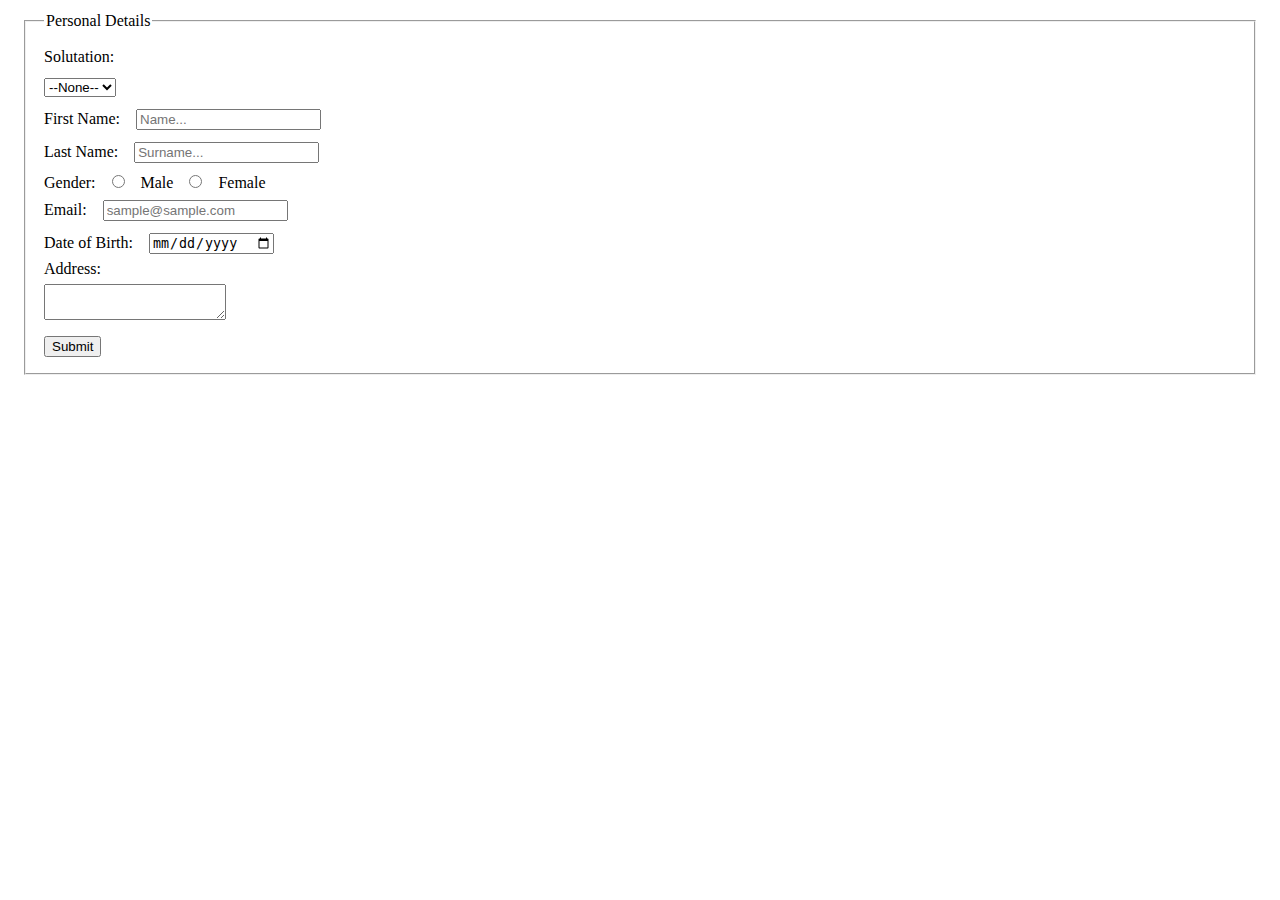
<file: index.html>
<!DOCTYPE html>
<html lang="en">
  <head>
    <meta charset="UTF-8" />
    <meta http-equiv="X-UA-Compatible" content="IE=edge" />
    <meta name="viewport" content="width=device-width, initial-scale=1.0" />
    <link rel="stylesheet" href="./style.css" />
    <title>Table Task</title>
  </head>
  <body>
    <form action="#">
      <fieldset>
        <legend>Personal Details</legend>
        <div>Solutation:</div>
        <select name="select" id="select-solutation">
          <option value="none">--None--</option>
          <option value="miss">Ms</option>
          <option value="missis">Mrs</option>
          <option value="mister">Mr</option></select
        ><br />
        <label for="first-name">First Name:</label>
        <input type="text" placeholder="Name..." /><br />
        <label for="last-name">Last Name:</label>
        <input type="text" placeholder="Surname..." /><br />
        <label for="gender-choose">Gender:</label>
        <input type="radio" name="gender-selection" />
        <label for="male">Male</label>
        <input type="radio" name="gender-selection" />
        <label for="female">Female</label><br />
        <label for="email">Email:</label>
        <input type="email" placeholder="sample@sample.com" /><br />
        <label for="dob">Date of Birth:</label>
        <input type="date" /><br />
        <label for="user-address">Address:</label><br />
        <textarea name="address" id="user-address"></textarea><br />
        <input type="submit" />
      </fieldset>
    </form>
  </body>
</html>
</file>
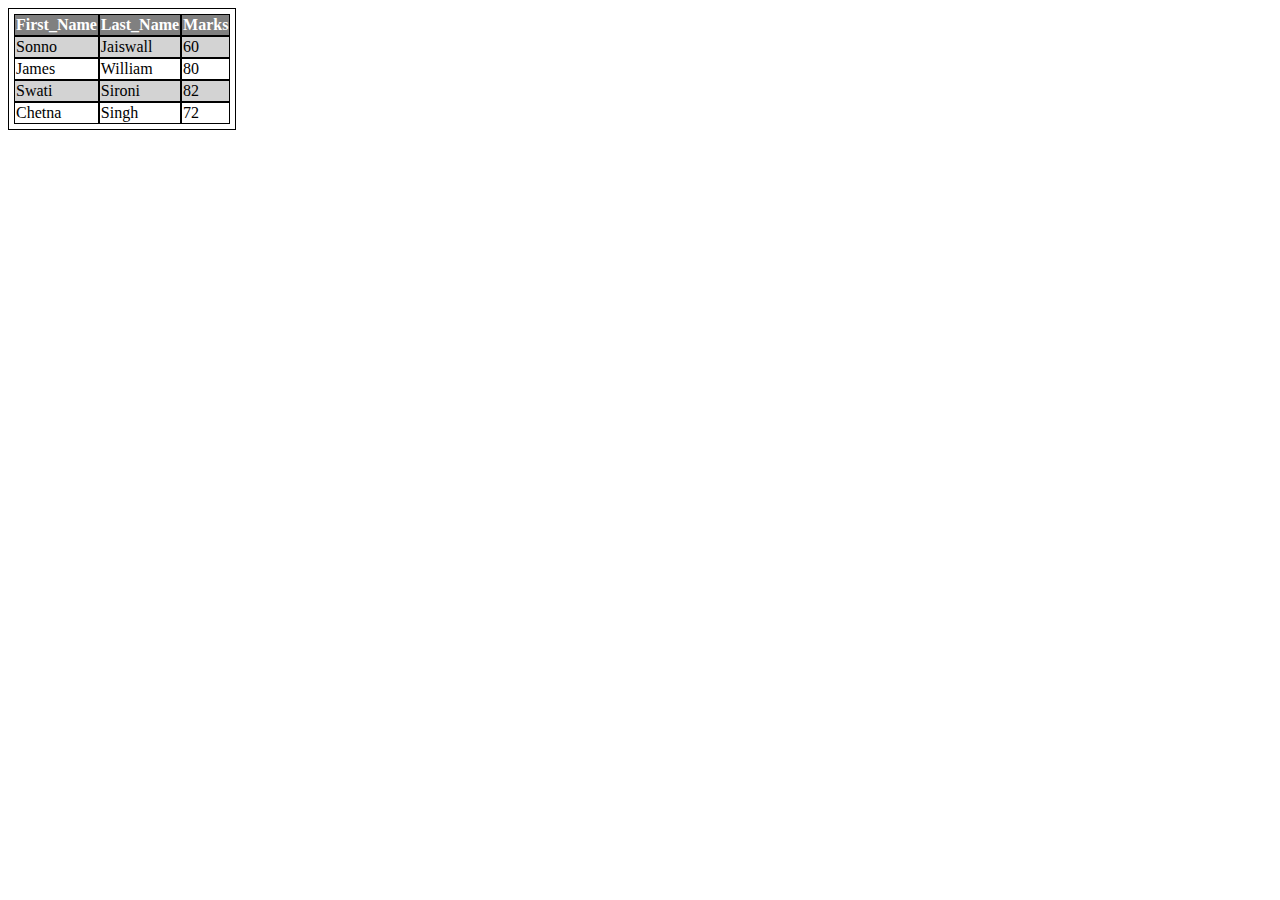
<file: table1.html>
<!DOCTYPE html>
<html lang="en">
  <head>
    <meta charset="UTF-8" />
    <meta http-equiv="X-UA-Compatible" content="IE=edge" />
    <meta name="viewport" content="width=device-width, initial-scale=1.0" />
    <link rel="stylesheet" href="./table1style.css" />
    <title>First Table Task</title>
  </head>
  <body>
    <table cellspacing="0">
      <thead class="thead-style">
        <tr>
          <th>First_Name</th>
          <th>Last_Name</th>
          <th>Marks</th>
        </tr>
      </thead>
      <tbody>
        <tr class="first-tr-style">
          <td>Sonno</td>
          <td>Jaiswall</td>
          <td>60</td>
        </tr>
        <tr>
          <td>James</td>
          <td>William</td>
          <td>80</td>
        </tr>
        <tr class="second-tr-style">
          <td>Swati</td>
          <td>Sironi</td>
          <td>82</td>
        </tr>
        <tr>
          <td>Chetna</td>
          <td>Singh</td>
          <td>72</td>
        </tr>
      </tbody>
    </table>
  </body>
</html>
</file>
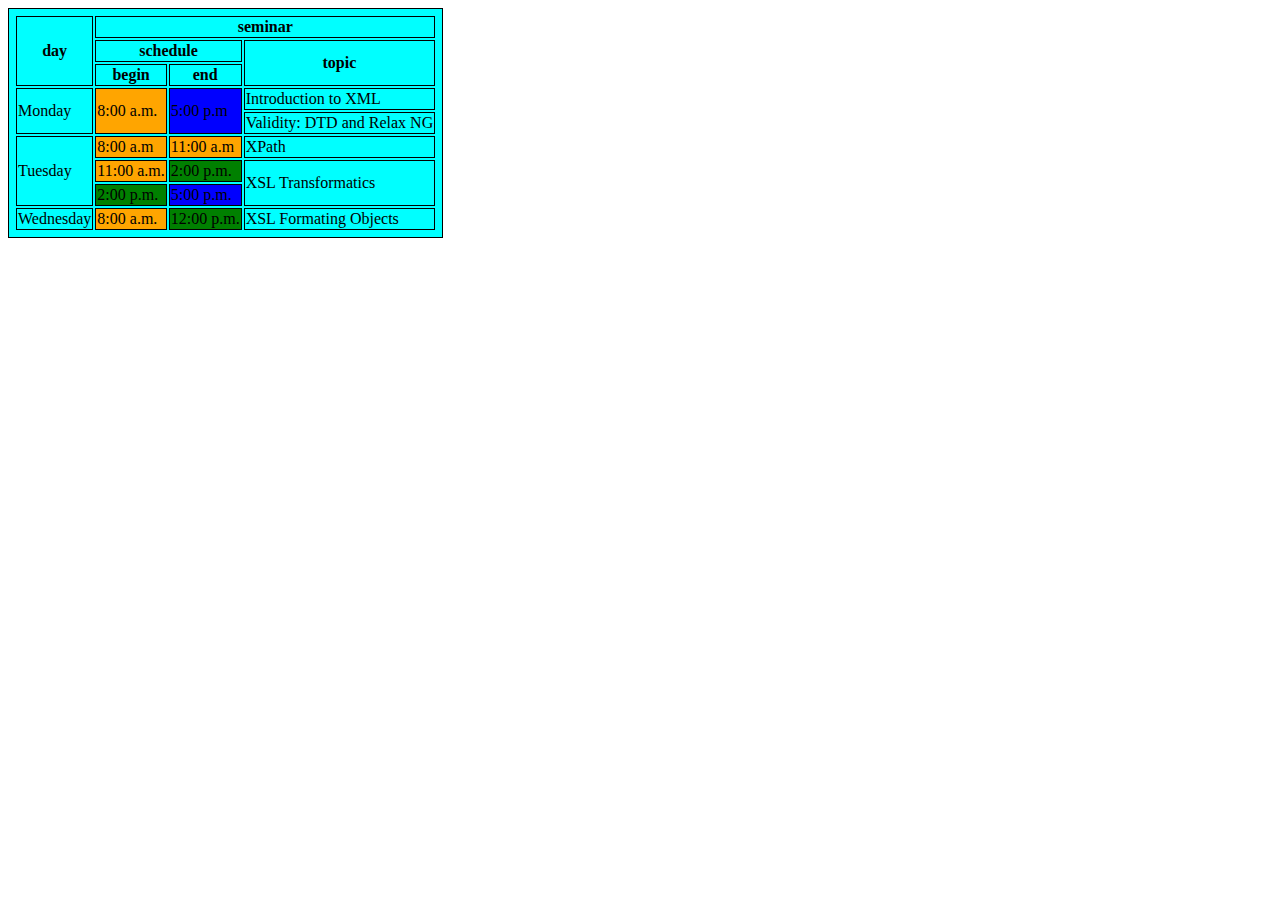
<file: table2.html>
<!DOCTYPE html>
<html lang="en">
  <head>
    <meta charset="UTF-8" />
    <meta http-equiv="X-UA-Compatible" content="IE=edge" />
    <meta name="viewport" content="width=device-width, initial-scale=1.0" />
    <link rel="stylesheet" href="./table2style.css" />
    <title>Second Table Task</title>
  </head>
  <body>
    <table>
      <tr>
        <th rowspan="3">day</th>
        <th colspan="3">seminar</th>
      </tr>
      <tr>
        <th colspan="2">schedule</th>
        <th rowspan="2">topic</th>
      </tr>
      <tr>
        <th>begin</th>
        <th>end</th>
      </tr>
      <tr>
        <td rowspan="2">Monday</td>
        <td rowspan="2" class="monday-begin">8:00 a.m.</td>
        <td rowspan="2" class="monday-end">5:00 p.m</td>
        <td>Introduction to XML</td>
      </tr>
      <tr>
        <td>Validity: DTD and Relax NG</td>
      </tr>
      <tr>
        <td rowspan="3">Tuesday</td>
        <td class="tuesday-begin-first">8:00 a.m</td>
        <td class="tuesday-end-first">11:00 a.m</td>
        <td>XPath</td>
      </tr>
      <tr>
        <td class="tuesday-begin-second">11:00 a.m.</td>
        <td class="tuesday-end-second">2:00 p.m.</td>
        <td rowspan="2">XSL Transformatics</td>
      </tr>
      <tr>
        <td class="tuesday-begin-third">2:00 p.m.</td>
        <td class="tuesday-end-third">5:00 p.m.</td>
      </tr>
      <tr>
        <td>Wednesday</td>
        <td class="wendsday-begin">8:00 a.m.</td>
        <td class="wendsday-end">12:00 p.m.</td>
        <td>XSL Formating Objects</td>
      </tr>
    </table>
  </body>
</html>
</file>
<file: style.css>
*{
    margin: 6px;
}
</file>
<file: table1style.css>
.thead-style{
    background-color:grey;
    color: white;
    text-align: center;
}

.first-tr-style{
    background-color: lightgrey;
}

.second-tr-style{
    background-color:lightgrey;
}

table{
    border:1px solid black;
    padding: 5px;
}

th,td{
    border:1px solid black;
}
</file>
<file: table2style.css>
table{
    border: 1px solid black;
    background-color: aqua;
    padding: 5px;
}

th,td{
    border: 1px solid black;
}

.monday-begin{
    background-color:orange;
}

.monday-end{
    background-color:blue;
}

.tuesday-begin-first{
    background-color: orange;
}

.tuesday-end-first{
    background-color:orange;
}

.tuesday-begin-second{
    background-color:orange;
}

.tuesday-end-second{
    background-color:green;
}

.tuesday-begin-third{
    background-color:green;
}

.tuesday-end-third{
    background-color:blue;
}

.wendsday-begin{
    background-color:orange;
}

.wendsday-end{
    background-color:green;
}
</file>
